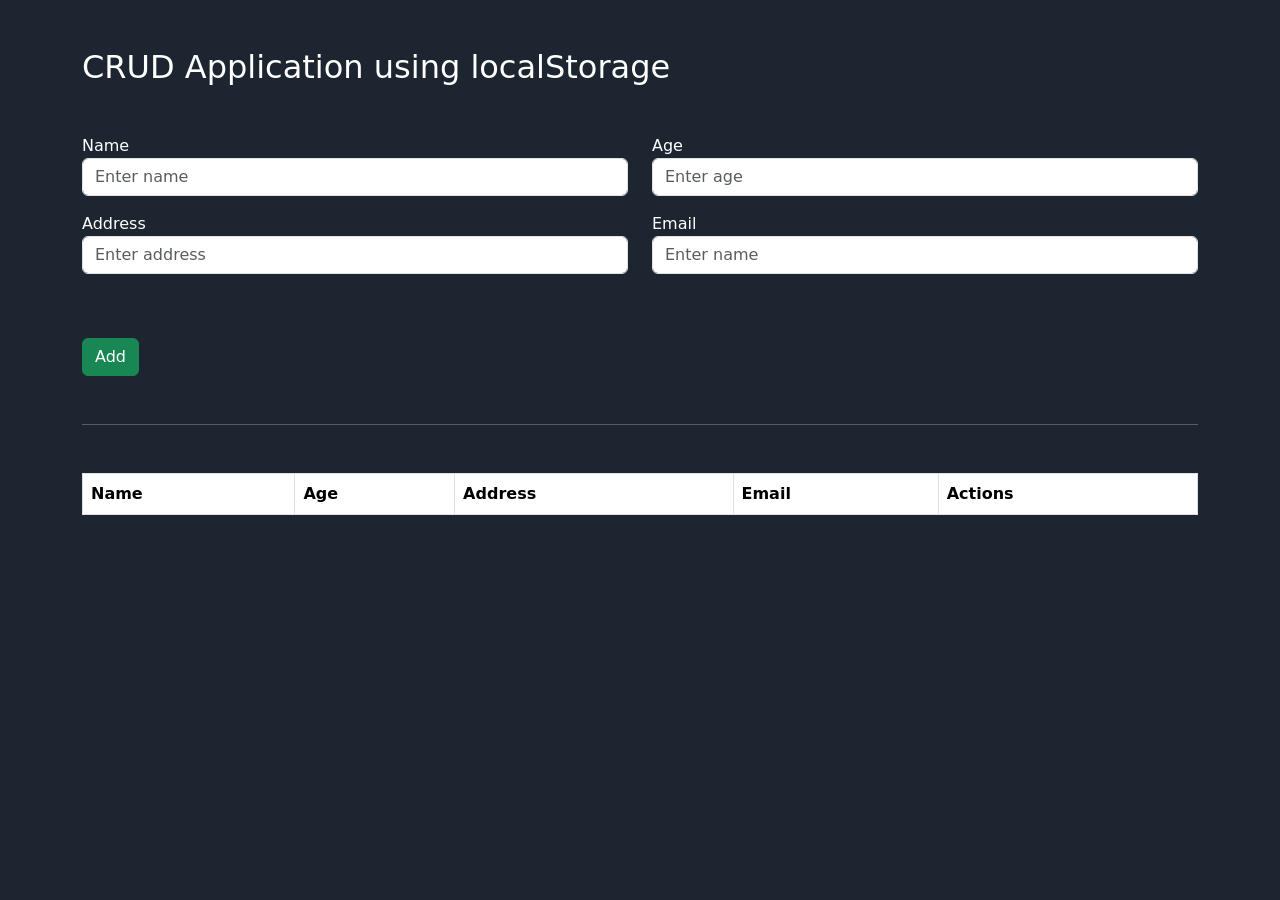
<file: crud-app/index.html>
<!DOCTYPE html>
<html lang="en">
  <head>
    <meta charset="UTF-8" />
    <meta http-equiv="X-UA-Compatible" content="IE=edge" />
    <meta name="viewport" content="width=device-width, initial-scale=1.0" />
    <title>CRUD Application</title>
    <link
      href="https://cdn.jsdelivr.net/npm/bootstrap@5.3.0-alpha3/dist/css/bootstrap.min.css"
      rel="stylesheet"
      integrity="sha384-KK94CHFLLe+nY2dmCWGMq91rCGa5gtU4mk92HdvYe+M/SXH301p5ILy+dN9+nJOZ"
      crossorigin="anonymous"
    />
    <link rel="stylesheet" href="./styles.css" />
  </head>
  <body>
    <div class="container">
      <h2 class="mt-5 mb-5">CRUD Application using localStorage</h2>
      <div class="mb-5">
        <div class="row">
          <div class="form-group col-md-6 mb-3">
            <label for="name">Name</label>
            <input
              type="text"
              name="name"
              class="form-control"
              id="name"
              placeholder="Enter name"
            />
          </div>
          <div class="form-group col-md-6 mb-3">
            <label for="age">Age</label>
            <input
              type="number"
              name="age"
              class="form-control"
              id="age"
              placeholder="Enter age"
            />
          </div>
          <div class="form-group col-md-6 mb-3">
            <label for="address">Address</label>
            <input
              type="text"
              name="address"
              class="form-control"
              id="address"
              placeholder="Enter address"
            />
          </div>
          <div class="form-group col-md-6 mb-3">
            <label for="email">Email</label>
            <input
              type="text"
              name="email"
              class="form-control"
              id="email"
              placeholder="Enter name"
            />
          </div>
          <div class="col-lg-12 mt-5">
            <button class="btn btn-success" id="Submit" onclick="addData()">
              Add</button
            ><button class="btn btn-primary" id="Update">Update</button>
          </div>
        </div>
      </div>
      <hr />
      <div class="row mt-5">
        <div class="col-12">
          <table class="table table-bordered" id="crudTable">
            <thead>
              <tr>
                <th>Name</th>
                <th>Age</th>
                <th>Address</th>
                <th>Email</th>
                <th>Actions</th>
              </tr>
            </thead>
            <tbody></tbody>
          </table>
        </div>
      </div>
    </div>
    <script src="./index.js"></script>
  </body>
</html>
</file>
<file: crud-app/styles.css>
* {
  color: #fff;
}
body {
  background: #1d2630;
}

#Update {
  display: none;
}
</file>
